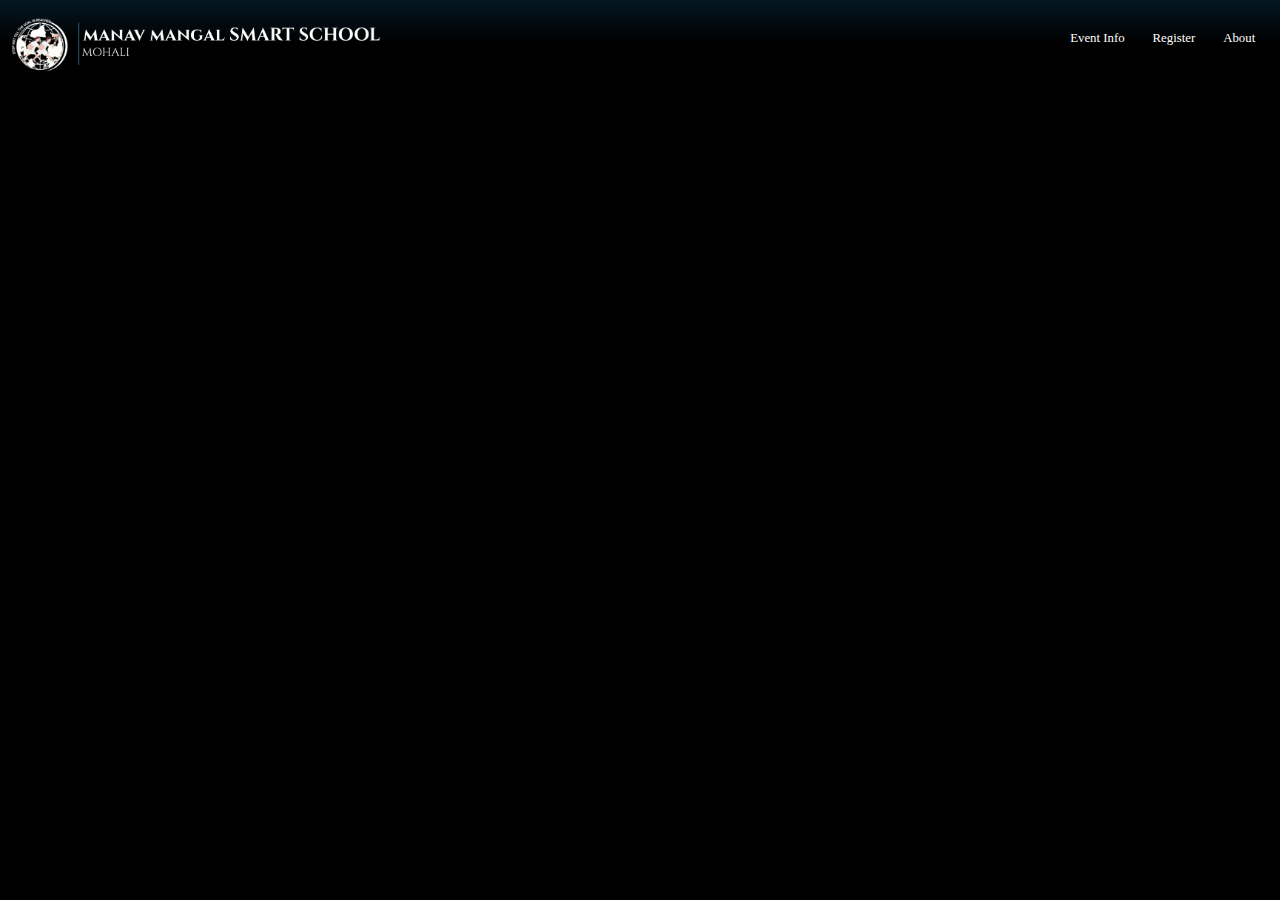
<file: index.html>
<!DOCTYPE html>
<html>
  <head>
    <title>Anugoonj - PDC</title>
    <link rel="stylesheet" href="/assets/stylesheet.css" />
    <link rel="preconnect" href="https://fonts.googleapis.com">
    <link rel="preconnect" href="https://fonts.gstatic.com" crossorigin>
    <link href="https://fonts.googleapis.com/css2?family=Cinzel:wght@400..900&family=Eczar:wght@400..800&display=swap" rel="stylesheet">
    <link rel="icon" type="image/x-icon" href="/assets/favicon.png">
    <meta charset="utf-8">
    <meta name="viewport" content="width=device-width ,intial sclae=1.0">
  </head>

  <body>
    <header class="navbar">

        <div>
          <img src="/assets/logo2.png" class="logo" alt="Manav Mangal Logo">
        </div>
          <ul class="main-nav">
            <li><a href="" target="_self">Event Info</a></li>
            <li><a href="" target="_self">Register</a></li>
            <li><a href="" target="_self">About</a></li>
          </ul>

    </header>


    <main></main>
    


    <footer></footer>

  </body>
</html>
</file>
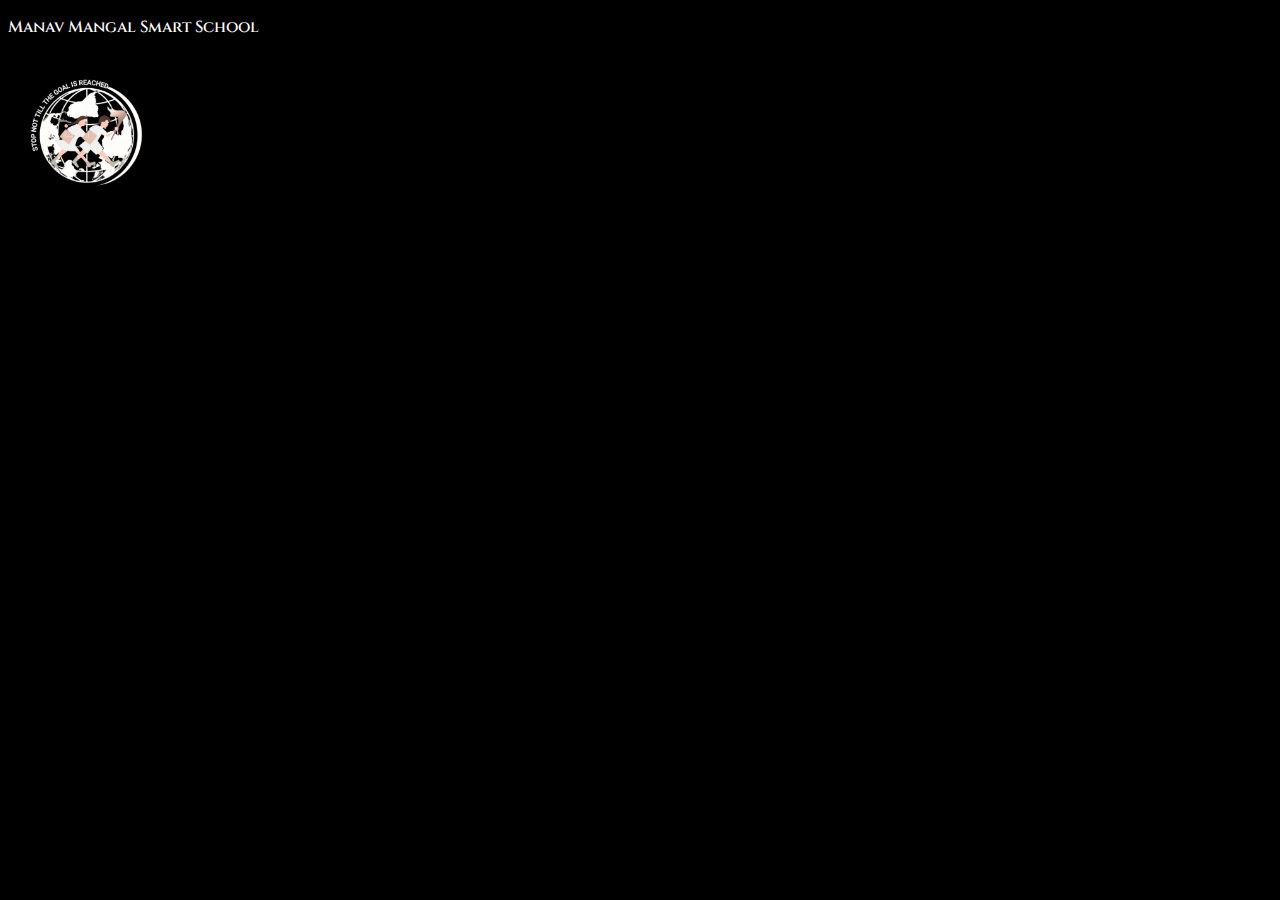
<file: main.html>
<!DOCTYPE html>
<html>
    <head>
        <link rel="stylesheet" href="stylersheet.css">
        <link rel="preconnect" href="https://fonts.googleapis.com">
<link rel="preconnect" href="https://fonts.gstatic.com" crossorigin>
<link href="https://fonts.googleapis.com/css2?family=Cinzel:wght@400..900&display=swap" rel="stylesheet">
       <p>
        Manav Mangal Smart School
        </p>
        <img src="/SchoolLOGO.png" style='width:150px'>
    </head>
    <body>
    </body>
</html>
</file>
<file: assets/stylesheet.css>
.cinzel-<uniquifier> {
    font-family: "Cinzel", serif;
    font-optical-sizing: auto;
    font-weight: <weight>;
    font-style: normal;
  }

  .eczar-<uniquifier> {
    font-family: "Eczar", serif;
    font-optical-sizing: auto;
    font-weight: <weight>;
    font-style: normal;
  }

body {
    background-color:rgb(0, 0, 0);
  }

li {
  list-style:none;
  display: inline-block;
}
* {
  padding:0;
  margin:0;
  box-sizing: border-box;

}
.main-nav{
  list-style: none;
}

header ul{
  text-align:right;
  margin-top:-4%;
  margin-right:1%;
}

.main-nav a{
  color:rgb(255, 255, 255);
  text-align:center;
  padding: 12px 12px;
  text-decoration: none;
  font-family:Escar;
  font-size: 0.8em;
}

.main-nav a:hover {
  color:#5daad9;
}

.navbar {
  background-image: linear-gradient(to bottom,#051722 1%,rgba(0, 0, 0, 0) 60%);
  height: 70px;
  width:100%;
}


.logo {
  margin-top:10px;
  width: 30%;
}
</file>
<file: stylersheet.css>
.cinzel-<uniquifier> {
    font-family: "Cinzel", serif;
    font-optical-sizing: auto;
    font-weight: <weight>;
    font-style: normal;
  }

  body {
    background-color:black;
  }

p {
    color:rgb(255, 255, 255);
    font-family:Cinzel;
    font-weight:550;
}
</file>
